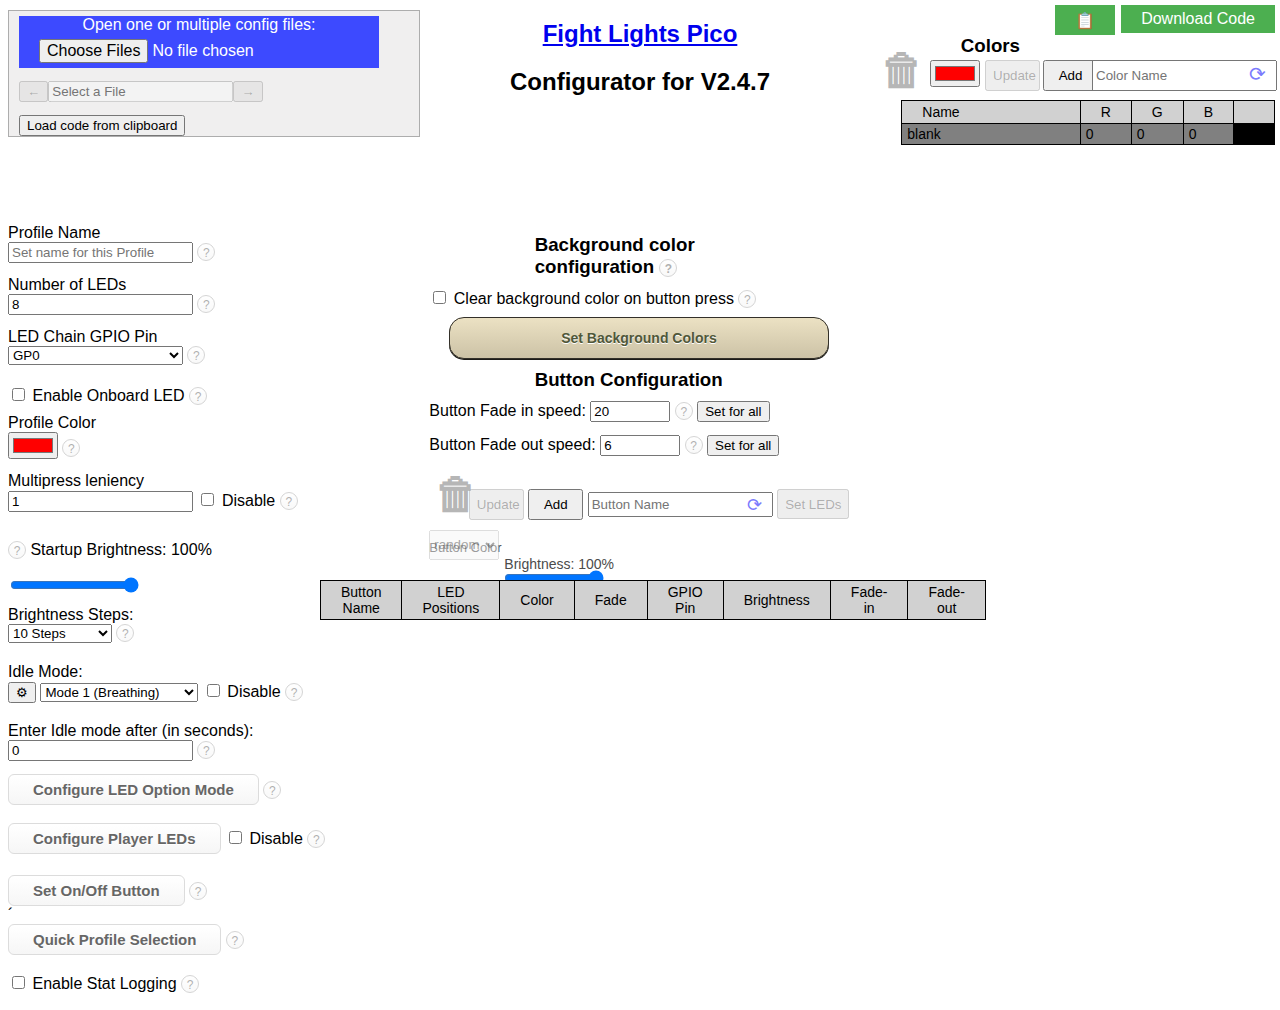
<file: Configurator/index.html>
<!DOCTYPE html>
<link rel="stylesheet" type="text/css" href="CSS\style.css">
<html>
  <textarea id="new_codebox" autocomplete="off" hidden></textarea>
  <textarea id="code_box" name="code_box" hidden></textarea>

  <h2><a target="_blank" href="https://fight-lights.com">Fight Lights Pico</a></h2>
  <h2>Configurator for V2.4.7</h2>
  <div id="file_wrapper">
    <div id="file_select_text">Open one or multiple config files:</div>
    <input type="file" id="open_button" onchange="get_names()" multiple accept=".py"><br>
    <button class="arrow" onclick="left_arrow()" disabled autocomplete="off">&#8592</button><input id="file_names" type="text" placeholder="Select a File" disabled><button class="arrow" onclick="right_arrow()" disabled autocomplete="off">&#8594</button>
    <button onclick="paste()" hidden id="load_from_clipboard">Load code from clipboard</button>
  </div>
  <br>
  <button onclick="fill_with_default_config()" hidden>Load default Config</button>
  <br>
  <br>
  <br>
  <br>
  <br>
    <body onload="call_on_start()" id="droppable">
        <script src="JS\checkbox.js"></script>
        <script src="JS\update_code.js"></script>
        <script src="JS\button.js"></script>
        <script src="JS\color_adder.js"></script>
        <script src="JS\led_modal.js"></script>
        <script src="JS\bg_color_modal.js"></script>
        <script src="JS\open_file.js"></script>
        <script src="JS\idle_mode_conf.js"></script>
        <script src="JS\led_options.js"></script>
        <script src="JS\check_name.js"></script>
        <script src="JS\player_LED.js"></script>
        <script src="JS\gpio_config.js"></script>
        <script src="JS\dropHandler.js"></script>
        <script src="JS\on_off_modal.js"></script>
        <script src="JS\dynamic_profile.js"></script>
        <script src="JS\default_code.js"></script>

        <!--<button id=""  onclick="check_name('asd_')">TEST</button>-->
        

    <div id="parent">
      
      <div class="flex_child" id="left_flex">
       <!-- <input type="file" id="input" multiple>-->

       <!--profile name-->
       <div>Profile Name </div>
       <input id="profile_name" type="text" placeholder="Set name for this Profile"> <div class="helper" title="Name of the Profile&#10;only used to recognize the profile in the configurator">?</div>

        <!--NUM LEDS-->
        <div>Number of LEDs </div>
        <input id="led_count" name="led_count" type="number" value="8" min="1" onchange="set_bg_table()" oninput="remove_bigger_led_numbers()"> <div class="helper" title="Total number of LEDs in your LED chain">?</div>
        
        <!--GPIO PIN-->
        <div>LED Chain GPIO Pin</div>
        <select name="pin_num" id="pin_num">
          <option value="0">GP0</option>
          <option value="1">GP1</option>
          <option value="2">GP2</option>
          <option value="3">GP3</option>
          <option value="4">GP4</option>
          <option value="5">GP5</option>
          <option value="6">GP6</option>
          <option value="7">GP7</option>
          <option value="8">GP8</option>
          <option value="9">GP9</option>
          <option value="10">GP10</option>
          <option value="11">GP11</option>
          <option value="12">GP12</option>
          <option value="13">GP13</option>
          <option value="14">GP14</option>
          <option value="15">GP15</option>
          <option value="16">GP16</option>
          <option value="17">GP17</option>
          <option value="18">GP18</option>
          <option value="19">GP19</option>
          <option value="20">GP20</option>
          <option value="21">GP21</option>
          <option value="22">GP22</option>
          <option value="23">GP23</option>
          <option value="24">GP24</option>
          <option value="25">GP25</option>
          <option value="26">GP26</option>
          <option value="27">GP27</option>
          <option value="28">GP28</option>
        </select> <div class="helper" title="GPIO Pin that the LED chain connects to">?</div>
        <button onclick="open_gpio_modal(this)" name="LED Chain" hidden>SET GPIO PIN</button>
        
        <!--onboard LED-->
        <br>
        <input type="checkbox" id="onboard_LED">
        <label for="onboard_LED">Enable Onboard LED</label>
        <div class="helper" title="Enable or disable the Onboard LED of the Raspberry Pi Pico">?</div> <br>

        <!--PROFILE COLOR-->
        <div>Profile Color</div>
        <input class="color_select" type="color" id="profile_color" value="#ff0000"> <div class="helper" title="When in LED Options mode&#10;the profile color helps identify the profile to select">?</div>
      
        <!-- LENIENCY -->
        <div id="leniency_tx">Multipress leniency</div>
        <input id="leniency_tb" name="input" type="number" value="1" min="1"> 
        <input type="checkbox" id="leniency_cb" name="leniency_cb" onchange="update_leniency_input()">
        <label for="leniency_cb">Disable</label> <div class="helper" title="Button colors that are set to 'random' have the feature, when pressed together at the same time, will light up with the same color. This controls how lenient the recognition is">?</div> <br>

        <!--BRIGHTNESS-->
        <div class="slidecontainer"> 
          
        <p><div class="helper" title="This controls with how much brightness the LEDs have when plugged in.">?</div> Startup Brightness:  <span id="brightness"></span>%</p>
            <input type="range" min="0" max="100" value="100" class="slider" id="myRange">
            
            <script src="JS\slider.js"></script>
        </div>
        
        <!--BRIGHTNESS STEPS-->
        <div>Brightness Steps:</div>
        <select name="brightness_steps" id="brightness_steps" onchange="show_smooth_slider()">
            <option value="10">10 Steps</option>
            <option value="5">5 Steps</option>
            <option value="4">4 Steps</option>
            <option value="2">2 Steps</option>
            <option value="1">Toggle On/Off</option>
            <option value="smooth">Smooth</option>
        </select> 
        <input type="range" id="smooth_speed" name="smooth_speed" min="0.005" max="0.1" step="0.005" oninput="update_smooth_value()" value="0.01" hidden>
        <label for="smooth_speed" id="smooth_label" hidden>Speed:</label>
        <div class="helper" title="When increasing or decreasing the brightness via LED options mode, the step size controls how much the brightness changes per instance.&#10;10 steps - 10% change per click&#10;5 steps - 20% change per click&#10;4 steps - 25% change per click&#10;2 steps - 50% change per click&#10;Toggle On/Off - 100% change per click&#10;Smooth - The change in brightness is no longer in steps but increases/decreases smoothly as long as the corresponding button is held &#10;&#10;Example: If your startup brightness is set to 50% and step size set to 4 steps, increasing the brightness once will set your LEDs brightness to 75% ">?</div>
        
        <!--IDLE MODE-->
        <div id="idlemode_tx">Idle Mode:</div>

        <button id="idle1_config" hidden onclick="show_idle_modal()">&#9881</button>
        <select name="idle_select" id="idle_select" onchange="show_idle1_config()">
            <option value="1">Mode 1 (Breathing)</option>
            <option value="2">Mode 2 (Rainbow)</option>
            <option value="3">Mode 3 (Lights Out)</option>
            <option value="4">Mode 4 (Rain)</option>
            <option value="5">Mode 5 (Color Chaser)</option>
        </select> 

        <input type="checkbox" id="idle_cb" name="idle_cb" onchange="update_idle_mode()">
        <label for="idle_cb">Disable</label> 
        <div class="helper" title="When no button is pressed for a time, the LEDs will enter a Idle mode where they display certain animations&#10;Mode 1 (Breathing) - The LEDs will circle between colors, each color slowly fades in an out. The cog button on the left lets you control what colors are circled between the speed&#10;Mode 2 (Rainbow) - All LEDs will change their colors through the RGB spectrum&#10;Mode 3 (Lights Out) - All LEDs turn off&#10;Mode 4 (Rain) - credits to Frawsty&#10;Mode 5 (Color Chaser) - snake like effect through all LEDs">?</div>

        <div id="idleseconds_tx">Enter Idle mode after (in seconds):</div>
        <input id="idle_tb" name="input" type="number" value="0" min="0">
        <div class="helper" title="This controls how long it takes to enter idle mode after your last button press. (in seconds)">?</div>

        <!--LED Options-->
        <button id="led_options_button" onclick="show_led_options(true)">Configure LED Option Mode</button>
        <div class="helper" title="LED options mode lets you change the brightness of the LEDs and select and load profiles during play.">?</div>
        <br>

        <!--Player LED-->
        <br>
        <button id="playerled_button" onclick="show_playerLED_modal()">Configure Player LEDs</button>
        <input type="checkbox" id="playerled_cb" name="playerled_cb" onchange="enable_disbale_cb(this)">
        <label for="playerled_cb"> Disable</label>
        <div class="helper" title="Use the brook player LED pins to light up WS2812 LEDs as Player LEDs.&#10;Disable if not used to prevent unneeded code execution">?</div>
        <br>
        
        <!--On Off Buttons-->
        <br>
        <button id="led_options_button" onclick="show_onoff_modal()">Set On/Off Button</button>
        <div class="helper" title="Set a button or a combination of buttons as a ON/Off switch for the LEDs outside of LED Options mode.">?</div>
        <br>
´

        <!--Dynamic Profile Selection-->
        <br>
        <button id="dynamic_profile" onclick="show_dynamic_profile_modal()">Quick Profile Selection</button>
        <div class="helper" title="Set a button or a combination of buttons to instantly display the next profile.&#10;&#10;Unlike changing the profile from LED option mode, the selected profile is not saved for the next restart">?</div>
        <br>


        <!--Save Stats-->
        <br>
        <input type="checkbox" id="stats_cb" name="stats_cb">
        <label for="stats_cb"> Enable Stat Logging</label>
        <div class="helper" title="Enabling stat logging will create a log file inside your Pi Pico that logs how long your stick has been used, and how many times each button has been pressed&#10;Warning: Do this only after all your buttons have been set. New buttons will not automatically be added to an existing file, and changing names aswell. New buttons and changed names have to be added and changed manually">?</div>
      </div>

      <div class="flex_child" id="middle_flex">
        <h3 id="button_conf">Background color configuration <div class="helper" title="The background color sets what colors the LEDs have when not pressed">?</div></h3>
        <input type="checkbox" id="clear_bg_on_press">
        <label for="clear_bg_on_press">Clear background color on button press</label>
        <div class="helper" title="When checked, pressing a button will temporarily turn all background colors off until the button is released again. So only the LEDs of the button that is currently pressed are lit ">?</div>
        <br>
        <button id="background_conf" onclick="show_bg_modal()">Set Background Colors</button>
      

        <h3 id="button_conf">Button Configuration</h3>
        
        
        <div>Button Fade in speed: <input type="number" min="0" max="100" id="fade_in" value="20" step="0.2" oninput="update_fadein()"> <div class="helper" title="When fade enabled for a button this sets how fast that buttons fades from 0% brightness to full brightness when pressed. Can take floating point numbers as value&#10;Higher values = faster fade">?</div> <button onclick="set_fadein_for_all()">Set for all</button></div>
        <div>Button Fade out speed: <input type="number" min="0" max="100" id="fade_out" value="6" step="0.2" oninput="update_fadeout()"> <div class="helper" title="When fade enabled for a button this sets how fast that buttons fades from full brightness to 0% brightness when released. Can take floating point numbers as value&#10;Higher values = faster fade">?</div> <button onclick="set_fadeout_for_all()">Set for all</button></div>


        <button id="delete_button" onclick="delete_button()" title="Delete" disabled>&#128465</button>
        <button id="update_button" onclick="update_button()" disabled>Update</button>
        <button id="add_button" onclick="add_button()">Add</button>
        <div class="input-container">
          <input  id="button_name" type="text" placeholder="Button Name">
          <button id="refresh_button" onclick="reset_all()" title="reset inputs">&#10227</button>
        </div>
        
        <button id="set_leds_button" disabled onclick="led_open_modal()">Set LEDs</button>
      <label id="color_label" for="color_select">Button Color</label>
        <select id="color_select" onmouseenter="update_color_select()" onchange="set_color_from_select()" disabled><option>random</option></select>
        
        <input id="button_brightness" type="range" min="0" max="100" value="100" oninput="set_brightness_slider(this)">
        
        <label id="brightness_label" for="button_brightness">Brightness: 100%</label>
        
        
        
        <div id="button_row_id" hidden>-1</div>
        <div id="button_error_message"></div>
        
        <table class="tg" id="button_table" onmouseover="select_button_table()">
            <tr>
              <th id="button_name">Button Name</th>
              <th title="Positions of the LEDs which light up when the button is pressed">LED Positions</th>
              <th title="Color the LEDs take when the button is pressed">Color</th>
              <th title="set if fade is enabled or disabled for the Button">Fade</th>
              <th title="the GPIO pint for the Button">GPIO Pin</th>
              <th title="Brightness of the color for that button">Brightness</th>
              <th title="Fade-in speed">Fade-in</th>
              <th title="Fade-out speed">Fade-out</th>
            </tr>
      </table>
      </div>
      
      
      <div class="flex_child" id="right_flex">
          <!--ADD COLOR-->
          <h3 id="color_info">Colors</div>
          <input class="color_select" type="color" id="color_adder" value="#ff0000" onchange="getRGBColor()">
          <button id="add_color_button" onclick="addColor()">Add</button>
          <button id="update_color" onclick="update_color()" disabled>Update</button>
          <button id="clean_color_inputs" onclick="reset()" title="reset inputs">&#10227</button>
          <button id="delete_color" onclick="delete_color()" title="Delete" disabled>&#128465</button>
          <input type="text" id="color_name" placeholder="Color Name">
          <div id="row_id" hidden></div>
          <div id="color_info"></div>

        <!--Color Table-->
          <table class="tg" id="color_table" onmouseover="select_color_table()">
            <thead>
              <tr>
                <th id="table_name">Name</th>
                <th title="Red value">R</th>
                <th title="Green value">G</th>
                <th title="Blue value">B</th>
                <th></th>
              </tr>
              <tr>
                <td class="def_col">blank</td>
                <td class="def_col">0</td>
                <td class="def_col">0</td>
                <td class="def_col">0</td>
                <td style="background-color:black"></td>
              </tr>
            </thead>
        </table>
    <br>
    <br>
     <button id="save_button" onclick="save_code('config.py')">Download Code</button> 
     <button id="save_button" onclick="copy_to_clipboard()" style="margin-right: 160px; height: 30px;" title="Copy code to clipboard">&#128203</button>
    </div>
  </div>

  <dialog id="led_conf_modal">
    <h2 id="modal_headline"></h2>
    <button onclick="set_all()">Set All</button>
    <button onclick="unset_all()">Unset All</button>
    <br>
    <br>
    <div id="modal_body">
    </div>
    <button class="modal_button" id="close_modal" onclick="led_close_modal()">Cancel</button>
    <button class="modal_button" id="save_modal" onclick="led_save_modal()">Save</button>
  </dialog>

  <dialog id="set_background_modal"> 
    <h2>Set Background Colors</h2>
    <div id="bg_row_id"></div>
    <br>
    <div>Color:&nbsp
    <select value="bg_color_select" id="bg_color_select" onchange="select_set_color()">
      <optgroup label="Special option">
        <option>rainbow</option>
      </optgroup>
      <optgroup label="Colors">
        <option>blank</option>
      </optgroup>
    </select></div>
    <div title="default value = 1000, higher values = slower">Rainbow Speed:</div> <input type="number" min="0" value="1000" id="rainbow_speed" title="default value = 1000, higher values = slower">
    <p>
      <input type="range" min="0" max="100" value="100" class="slider" id="bg_brightness" oninput="set_brightness()">&nbsp&nbspBrightness: 
      <span id="brightness_text">
      </span>%
    </p>
    <br>
    <button onclick="bg_set_all()">Set for all</button>
    <br>
    <br>
    <button onclick="bg_set_color_all()">Set color for all</button>
    <button onclick="bg_set_brightness_all()">Set brightness for all</button>
    <br>
    <br>
    <table class="tg" id="background_table" onmouseover="select_bg_table()">
      <tr>
        <th>LED Number</th>
        <th>Color</th>
        <th>Brightness</th>
      </tr>
</table>
<br>
<br>
    <button id="close_bg_modal" onclick="close_bg_modal()">Close</button>
  </dialog>

  <dialog id="idle_mode1_config">
    <h3>Idle Mode 1 Configuration</h3>
    Speed:
    <input id="idle1_speed" type="number" value="2" min="1" onchange="">
    <br>
    <p>Circle between colors:</p>
    <input type="radio" name="idle_conf_radio" id="circle_checkbox" onclick="update_checkbox_hide()" checked>
    <label for="circle_checkbox" checked>Circle between all available colors</label>
    <br>
    <input type="radio" name="idle_conf_radio" id="circle_checkbox2" onclick="update_checkbox_show()">
    <label for="circle_checkbox2">Select colors to circle between</label>

    <br>
    <button id="delete_idle_table" onclick="delete_idle_color()" title="Delete" disabled>&#128465</button>
    <button id="add_idle_table" onclick="add_idle_color()">Add</button>
    <select id="idle_circle_select" onmouseenter="update_idle_circle_select()">
      <option>blank</option>
    </select>
    <button id="reset_idle_table" onclick="reset_idle_selection()" title="reset inputs">&#10227</button>
    <div id="circle_row_id" hidden></div>
    <table class="tg" id="circle_table" onmouseover="select_circle_table()">
      <thead>
        <tr>
          <th style="font-weight: bold;">Colors</th>
        </tr>
      </thead>
    </table>
  
    <br>
    <br>
    <button onclick="close_modal()">Close</button>
  </dialog>

  <dialog class="modal" id="led_options_configuration">
    <h3>Configure LED Options mode</h3>
    LED Options Color:
    <input class="color_select" type="color" id="led_options_color" value="#ff0000">

    <p>hold duration to enter (in seconds):</p>
    <input id="led_options_start_time" type="number" min="0" value="0">
    <p>Buttons to press together to enter options mode:</p>

    <button id="delete_led_options_table" onclick="delete_led_options_table()" title="Delete" disabled>&#128465</button>
    <button id="add_led_options_table" onclick="add_led_option_button()">Add</button>
    <select id="led_options_select" onmouseenter="">

    </select>
    <button id="reset_led_options_table" onclick="reset_led_options_table()" title="reset inputs">&#10227</button>
    <div id="led_options_table_row_id" hidden></div>
    <table class="tg" id="led_options_table" onmouseover="select_led_option_table()">
      <thead>
        <tr>
          <th style="font-weight: bold;">Buttons</th>
        </tr>
      </thead>
    </table>

    <h3 style="text-align: center;">Set button bindings:</h3>
    <br>
    <div>
      increase brightness:
      <select id="led_options_inc_brightness" class="led_option_selects"></select>
      <div class="helper" title="Select which button increases brightness during LED Options mode">?</div>
    </div>

    <div>
      decrease brightness:
      <select id="led_options_dec_brightness" class="led_option_selects"></select>
      <div class="helper" title="Select which button decreases brightness during LED Options mode">?</div>
    </div>

    <div>
      Profile advance:
      <select id="led_options_left" class="led_option_selects"></select>
      <div class="helper" title="Select which button selects the next profile (the next config.py file) during LED Options mode">?</div>
    </div>

    <div>
      Profile back:
      <select id="led_options_right" class="led_option_selects"></select>
      <div class="helper" title="Select which button selects the previous profile during LED Options mode">?</div>
    </div>

    <div>
      confirm:
      <select id="led_options_confirm" class="led_option_selects"></select>
      <div class="helper" title="Select which button serves as the confirmation button to exit LED Options mode and lock in the selected Profile/Brightness. Alternatively pressing the buttons you entered LED options mode with at the same time will act as confirm aswell">?</div>
    </div>


    <input type="checkbox" id="led_options_color_cb" name="" onchange="">
    <label for="led_options_color_cb">Use all available LEDs as profile color</label>
    <div class="helper" title="When checked the selected profile color will light up all available LEDs in that color. Unchecked only one LED will be lit up (the position of the Profile)">?</div>

    <br>
    <br>
    <button onclick="close_led_options()">Close</button>
  </dialog>


  <dialog id="player_led_modal">
    <h3>Player LED Configuration</h3>
    Player LED GPIO PIN:
    <select name="playerLED_pin_num" id="playerLED_pin_num" value="16">
      <option value="0">GP0</option>
      <option value="1">GP1</option>
      <option value="2">GP2</option>
      <option value="3">GP3</option>
      <option value="4">GP4</option>
      <option value="5">GP5</option>
      <option value="6">GP6</option>
      <option value="7">GP7</option>
      <option value="8">GP8</option>
      <option value="9">GP9</option>
      <option value="10">GP10</option>
      <option value="11">GP11</option>
      <option value="12">GP12</option>
      <option value="13">GP13</option>
      <option value="14">GP14</option>
      <option value="15">GP15</option>
      <option value="16">GP16</option>
      <option value="17">GP17</option>
      <option value="18">GP18</option>
      <option value="19">GP19</option>
      <option value="20">GP20</option>
      <option value="21">GP21</option>
      <option value="22">GP22</option>
      <option value="23">GP23</option>
      <option value="24">GP24</option>
      <option value="25">GP25</option>
      <option value="26">GP26</option>
      <option value="27">GP27</option>
      <option value="28">GP28</option>
    </select> 
    <br>
    <p>
      Brightness: <span id="playerLED_brightness_text"></span>%
      <br>
      <input type="range" min="0" max="100" value="100" class="slider" id="playerLED_brightness" oninput="set_playerLED_brightness()">
      <br>
      <label id="playerled_ label">Player LED Color:</label>
      <select value="playerled_color_select" id="playerled_color_select" onchange="select_playerled_color(this)">
        <optgroup label="Colors">
          <option>blank</option>
        </optgroup>
      </select></div>
      <div class="container">
        <div class="player_LED_circle" id="player_led1" title="Player 1" onclick="on_playerled_click(1)" colorname="blank"><span>1</span></div>
        <div class="player_LED_circle" id="player_led2" title="Player 2" onclick="on_playerled_click(2)" colorname="blank"><span>2</span></div>
        <div class="player_LED_circle" id="player_led3" title="Player 3" onclick="on_playerled_click(3)" colorname="blank"><span>3</span></div>
        <div class="player_LED_circle" id="player_led4" title="Player 4" onclick="on_playerled_click(4)" colorname="blank"><span>4</span></div>
      </div>
    </p>
    <button onclick="close_playerLED_modal()">Close</button>
  </dialog>

  

  <dialog id="gpio_config_modal">
    <p id="gpio_config_head">GPIO Config</p>
    <dialog id="gpio_config_confirm">The GPIO PIN is already set, do you want to add this button to the GPIO PIN or overwrite it? 
      <br>
      <br>
      <br>
      <button onclick="close_confirm_modal()">Add to it</button>
      <button onclick="close_confirm_modal()">Replace it</button>
      <button onclick="close_confirm_modal()">Cancel</button>
    </dialog>
    <img src="images/pico_gif_wide.gif"  width="1400" height="800" title="pico" id="pico-image">
    
    <div><button onclick="close_gpio_modal()">Close</button></div>
    <!-- left gpios buttons-->
    
    <button class="gpio_button_left" id="gp0" onclick="set_gpio(0)">gp0<label class="gpio_label_left" id="gp0_label"></label></button>
    <button class="gpio_button_left" id="gp1"onclick="set_gpio(1)">gp1<label class="gpio_label_left" id="gp1_label"></label></button>

    <button class="gpio_button_left" id="gp2"onclick="set_gpio(2)">gp2<label class="gpio_label_left" id="gp2_label"></label></button>
    <button class="gpio_button_left" id="gp3"onclick="set_gpio(3)">gp3<label class="gpio_label_left" id="gp3_label"></label></button>
    <button class="gpio_button_left" id="gp4"onclick="set_gpio(4)">gp4<label class="gpio_label_left" id="gp4_label"></label></button>
    <button class="gpio_button_left" id="gp5"onclick="set_gpio(5)">gp5<label class="gpio_label_left" id="gp5_label"></label></button>

    <button class="gpio_button_left" id="gp6"onclick="set_gpio(6)">gp6<label class="gpio_label_left" id="gp6_label"></label></button>
    <button class="gpio_button_left" id="gp7"onclick="set_gpio(7)">gp7<label class="gpio_label_left" id="gp7_label"></label></button>
    <button class="gpio_button_left" id="gp8"onclick="set_gpio(8)">gp8<label class="gpio_label_left" id="gp8_label"></label></button>
    <button class="gpio_button_left" id="gp9"onclick="set_gpio(9)">gp9<label class="gpio_label_left" id="gp9_label"></label></button>

    <button class="gpio_button_left" id="gp10"onclick="set_gpio(10)">gp10<label class="gpio_label_left" id="gp10_label"></label></button>
    <button class="gpio_button_left" id="gp11"onclick="set_gpio(11)">gp11<label class="gpio_label_left" id="gp11_label"></label></button>
    <button class="gpio_button_left" id="gp12"onclick="set_gpio(12)">gp12<label class="gpio_label_left" id="gp12_label"></label></button>
    <button class="gpio_button_left" id="gp13"onclick="set_gpio(13)">gp13<label class="gpio_label_left" id="gp13_label"></label></button>

    <button class="gpio_button_left" id="gp14"onclick="set_gpio(14)">gp14<label class="gpio_label_left" id="gp14_label"></label></button>
    <button class="gpio_button_left" id="gp15"onclick="set_gpio(15)">gp15<label class="gpio_label_left" id="gp15_label"></label></button>

    <!-- right gpios buttons-->
    <button class="gpio_button_right" id="gp16"onclick="set_gpio(16)">gp16<label class="gpio_label_right" id="gp16_label"></label></button>
    <button class="gpio_button_right" id="gp17"onclick="set_gpio(17)">gp17<label class="gpio_label_right" id="gp17_label"></label></button>

    <button class="gpio_button_right" id="gp18"onclick="set_gpio(18)">gp18<label class="gpio_label_right" id="gp18_label"></label></button>
    <button class="gpio_button_right" id="gp19"onclick="set_gpio(19)">gp19<label class="gpio_label_right" id="gp19_label"></label></button>
    <button class="gpio_button_right" id="gp20"onclick="set_gpio(20)">gp20<label class="gpio_label_right" id="gp20_label"></label></button>
    <button class="gpio_button_right" id="gp21"onclick="set_gpio(21)">gp21<label class="gpio_label_right" id="gp21_label"></label></button>

    <button class="gpio_button_right" id="gp22"onclick="set_gpio(22)">gp22<label class="gpio_label_right" id="gp22_label"></label></button>

    <button class="gpio_button_right" id="gp26"onclick="set_gpio(26)">gp26<label class="gpio_label_right" id="gp26_label"></label></button>
    <button class="gpio_button_right" id="gp27"onclick="set_gpio(27)">gp27<label class="gpio_label_right" id="gp27_label"></label></button>

    <button class="gpio_button_right" id="gp28"onclick="set_gpio(28)">gp28<label class="gpio_label_right" id="gp28_label"></label></button>
  </dialog>

  <dialog class="modal" id="on_off_button_modal">
    <h2 id="modal_headline">Configure On/Off button</h2>

    <div id="modal_body">
      <p>Buttons to press together to turn LEDs ON/OFF</p>

      <button id="on_off_delete" onclick="delete_onoff_table()" class="delete_buttons" title="Delete" disabled>&#128465</button>
      <button id="on_off_add" onclick="onoff_add()">Add</button>
      <select id="on_off_select" onmouseenter=""></select>
      <button id="on_off_reset" onclick="reset_onoff_table()" title="reset inputs" class="reset_buttons">&#10227</button>
      <div id="on_off_row_id" hidden></div>
      <table class="tg" id="on_off_table" onmouseover="select_onoff_table()">
        <thead>
          <tr>
            <th style="font-weight: bold;">Buttons</th>
          </tr>
        </thead>
      </table>
    </div>
    <button class="modal_button" id="" onclick="close_onoff_modal()">Close</button>
  </dialog>

  <dialog class="modal" id="dynamic_profile_modal">
    <div style="color:rgb(179, 3, 3)">Do not use profiles with different Number of LEDs!</div>
    <br>
    Set buttons to select the next profile
    <br>
    <button id="dynamic_profile_next_delete" onclick="delete_dynamic_profile_next()" class="delete_buttons" title="Delete" disabled>&#128465</button>
    <button id="dynamic_profile_next_add" onclick="dynamic_profile_next_add()">Add</button>
    <select id="dynamic_profile_next_select" onmouseenter=""></select>
    <button id="dynamic_profile_next_reset" onclick="reset_next_table()" title="reset inputs" class="reset_buttons">&#10227</button>
    <div id="dynamic_profile_next_row_id" hidden></div>
    <table class="tg" id="dynamic_profile_table_next" onmouseover="select_dynamic_profile_next_table()">
      <thead>
        <tr>
          <th style="font-weight: bold;">Buttons</th>
        </tr>
      </thead>
    </table>
    <br>
    Set buttons to select the previous profile
    <br>
    <button id="dynamic_profile_prev_delete" onclick="delete_dynamic_profile_prev()" class="delete_buttons" title="Delete" disabled>&#128465</button>
    <button id="dynamic_profile_prev_add" onclick="dynamic_profile_prev_add()">Add</button>
    <select id="dynamic_profile_prev_select" onmouseenter=""></select>
    <button id="dynamic_profile_next_prev" onclick="reset_prev_table()" title="reset inputs" class="reset_buttons">&#10227</button>
    <div id="dynamic_profile_prev_row_id" hidden></div>
    <table class="tg" id="dynamic_profile_table_prev" onmouseover="select_dynamic_profile_prev_table()">
      <thead>
        <tr>
          <th style="font-weight: bold;">Buttons</th>
        </tr>
      </thead>
    </table>
    <br>
    <button onclick="close_dynamic_profile_modal()">close</button>
  </dialog>
</body>
</html>
</file>
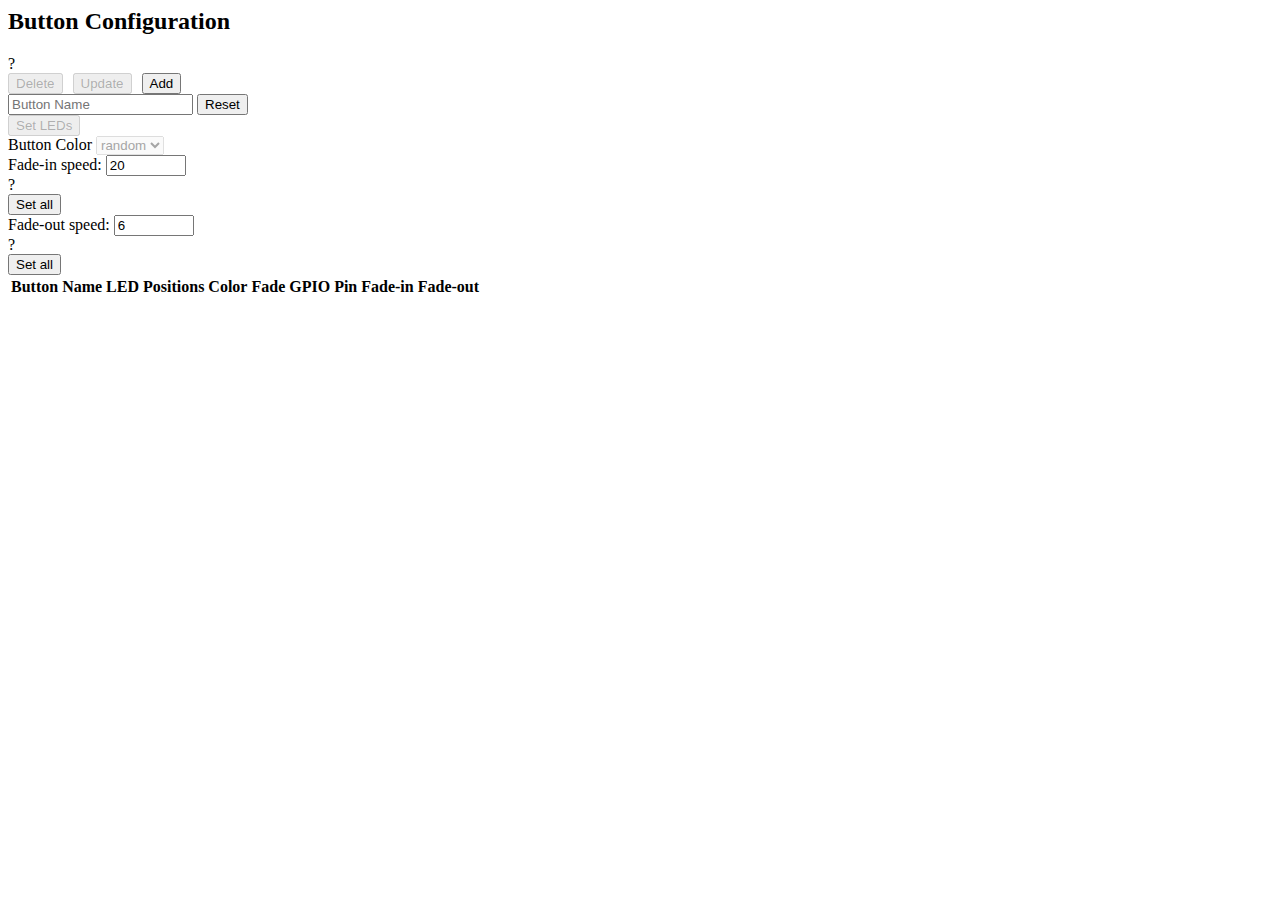
<file: Configurator/Pages/buttons.html>
<body>
  <div class="button-config-container">
    <!-- Left sidebar for controls -->
    <div class="controls-sidebar">
      <div id="idle_head_container">
        <h2 id="buttons_page_header">Button Configuration</h2>
        <div id="idle_header_helper" class="helper"
          title="Add Buttons to the table and configure the behaviour of the LEDs on press.">
          ?
        </div>
      </div>

      <!-- Main controls moved to top -->
      <div class="controls-container">
        <div style="display: flex; gap: 10px;">
          <button class="action-btn danger" id="delete_button" onclick="delete_button()" title="Delete"
            disabled>Delete</button>
          <button class="action-btn primary" id="update_button" onclick="update_button()" disabled>Update</button>
          <button class="action-btn third" id="add_button" onclick="add_button()">Add</button>
        </div>

        <div class="input-container">
          <input id="button_name" type="text" placeholder="Button Name">
          <button class="action-btn secondary" id="refresh_button" onclick="reset_all()"
            title="reset inputs">Reset</button>
        </div>

        <button id="set_leds_button" disabled onclick="led_open_modal()">Set LEDs</button>

        <div class="button-select-container">
          <label id="color_label" for="color_select" disabled>Button Color</label>
          <select id="color_select" onmouseenter="" onchange="set_color_from_select()" disabled>
            <option>random</option>
          </select>
        </div>

        <!--<div class="range-container">
          <label id="brightness_label" for="button_brightness">Brightness: 100%</label>
          <input id="button_brightness" type="range" min="0" max="100" value="100" oninput="set_brightness_slider(this)">
        </div>-->
      </div>

      <!-- Fade controls moved to bottom -->
      <div class="fade-controls" id="fade-controls" disabled>
        <div class="fade-control-group">
          <span>Fade-in speed:</span>
          <input type="number" min="0" max="100" id="fade_in" value="20" step="0.2" oninput="update_fadein()">
          <div class="helper"
            title="When fade enabled for a button this sets how fast that buttons fades from 0% brightness to full brightness when pressed. Can take floating point numbers as value&#10;Higher values = faster fade">
            ?
          </div>
          <button class="action-btn secondary" onclick="set_fadein_for_all()">Set all</button>
        </div>

        <div class="fade-control-group">
          <span>Fade-out speed:</span>
          <input type="number" min="0" max="100" id="fade_out" value="6" step="0.2" oninput="update_fadeout()">
          <div class="helper"
            title="When fade enabled for a button this sets how fast that buttons fades from full brightness to 0% brightness when released. Can take floating point numbers as value&#10;Higher values = faster fade">
            ?
          </div>
          <button class="action-btn secondary" onclick="set_fadeout_for_all()">Set all</button>
        </div>
      </div>
    </div>

    <!-- Main content area for table -->
    <div class="table-container">
      <table class="button-table" id="button_table" onmouseover="select_button_table()">
        <thead>
          <tr>
            <th title="Name of the button">Button Name</th>
            <th title="Positions of the LEDs which light up when the button is pressed">LED Positions</th>
            <th title="Color the LEDs take when the button is pressed">Color</th>
            <th title="set if fade is enabled or disabled for the Button">Fade</th>
            <th title="the GPIO pin for the Button">GPIO Pin</th>
            <th title="Fade-in speed">Fade-in</th>
            <th title="Fade-out speed">Fade-out</th>
          </tr>
        </thead>
        <tbody>
          <!-- Table content will be generated dynamically -->
        </tbody>
      </table>
    </div>
  </div>

  <dialog class="modal" id="led_conf_modal">
    <h2 id="modal_headline"></h2>
    <button class="action-btn primary" onclick="set_all()">Set All</button>
    <button class="action-btn primary" onclick="unset_all()">Unset All</button>
    <br>
    <br>
    <div id="modal_body">
    </div>
    <button class="action-btn danger" id="close_modal" onclick="led_close_modal()">Cancel</button>
    <button class="action-btn third" id="save_modal" onclick="led_save_modal()">Save</button>
  </dialog>
</body>

</html>
</file>
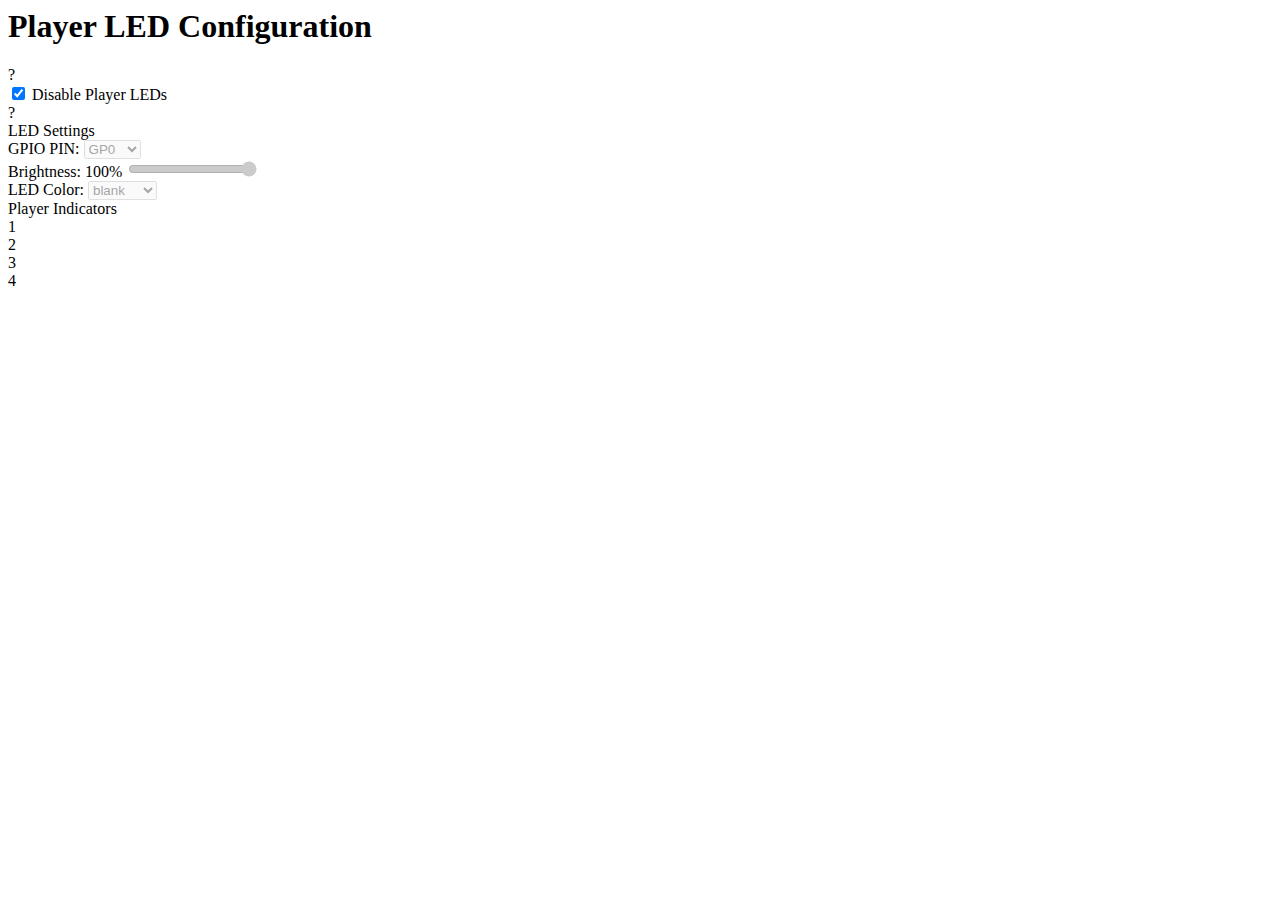
<file: Configurator/Pages/player_leds.html>
<body>
    <div id="player_leds_container">
        <div id="idle_head_container">
            <h1 class="page-header">Player LED Configuration</h1>
            <div id="idle_header_helper" class="helper"
                title="(WIP)&#10;DISABLED WHEN NOT IN USE&#10;Use the P1,P2,P3,P4 pins of a Brook Board to indipendently light up 4-WS2812 LEDs to indicate your player position.&#10;LED Out can be set in the configurator. The Brook player pins have to be connected to:&#10;P1 = GP21&#10;P2 = GP20&#10;P3 = GP19&#10;P4 = GP18&#10;Disable when not used to free the GPIO pins from being used">
                ?</div>
        </div>

        <!-- Added checkbox container similar to idle page -->
        <div class="player-led-checkbox-container">
            <input type="checkbox" id="player_led_cb" name="player_led_cb" onchange="enable_disable_cb()" checked>
            <label id="player_led_cb_label" for="player_led_cb">Disable Player LEDs</label>
            <div class="helper" title="When checked, all player LED functionality will be disabled">?</div>
        </div>

        <div class="content-wrapper disabled-container" id="player_led_main_content">
            <div class="controls-section section-box">
                <div class="section-title">LED Settings</div>

                <div class="control-group">
                    <label for="playerLED_pin_num">GPIO PIN:</label>
                    <select name="playerLED_pin_num" id="playerLED_pin_num" disabled>
                        <option value="0">GP0</option>
                        <option value="1">GP1</option>
                        <option value="2">GP2</option>
                        <option value="3">GP3</option>
                        <option value="4">GP4</option>
                        <option value="5">GP5</option>
                        <option value="6">GP6</option>
                        <option value="7">GP7</option>
                        <option value="8">GP8</option>
                        <option value="9">GP9</option>
                        <option value="10">GP10</option>
                        <option value="11">GP11</option>
                        <option value="12">GP12</option>
                        <option value="13">GP13</option>
                        <option value="14">GP14</option>
                        <option value="15">GP15</option>
                        <option value="16">GP16</option>
                        <option value="17">GP17</option>
                        <option value="18">GP18</option>
                        <option value="19">GP19</option>
                        <option value="20">GP20</option>
                        <option value="21">GP21</option>
                        <option value="22">GP22</option>
                        <option value="23">GP23</option>
                        <option value="24">GP24</option>
                        <option value="25">GP25</option>
                        <option value="26">GP26</option>
                        <option value="27">GP27</option>
                        <option value="28">GP28</option>
                        <option value="29">GP29</option>
                        <option value="30">GP30</option>
                        <option value="31">GP31</option>
                        <option value="32">GP32</option>
                        <option value="33">GP33</option>
                        <option value="34">GP34</option>
                        <option value="35">GP35</option>
                        <option value="36">GP36</option>
                        <option value="37">GP37</option>
                        <option value="38">GP38</option>
                        <option value="39">GP39</option>
                        <option value="40">GP40</option>
                        <option value="41">GP41</option>
                        <option value="42">GP42</option>
                        <option value="43">GP43</option>
                        <option value="44">GP44</option>
                        <option value="45">GP45</option>
                        <option value="46">GP46</option>
                        <option value="47">GP47</option>
                        <option value="48">GP48</option>
                    </select>
                </div>

                <div class="section-separator"></div>

                <div class="control-group">
                    <label for="playerLED_brightness">Brightness: <span
                            id="playerLED_brightness_text">100</span>%</label>
                    <input type="range" min="0" max="100" value="100" id="playerLED_brightness"
                        oninput="set_playerLED_brightness()" disabled>
                </div>

                <div class="control-group">
                    <label for="playerled_color_select">LED Color:</label>
                    <select value="playerled_color_select" id="playerled_color_select"
                        onchange="select_playerled_color(this)" disabled>
                        <optgroup label="Colors">
                            <option>blank</option>
                        </optgroup>
                    </select>
                </div>
            </div>

            <div class="player-section section-box">
                <div class="section-title">Player Indicators</div>

                <div class="player-leds-container">
                    <div class="player-led-circle" id="player_led1" title="Player 1" onclick="on_playerled_click(1)"
                        colorname="blank">
                        <span>1</span>
                    </div>
                    <div class="player-led-circle" id="player_led2" title="Player 2" onclick="on_playerled_click(2)"
                        colorname="blank">
                        <span>2</span>
                    </div>
                    <div class="player-led-circle" id="player_led3" title="Player 3" onclick="on_playerled_click(3)"
                        colorname="blank">
                        <span>3</span>
                    </div>
                    <div class="player-led-circle" id="player_led4" title="Player 4" onclick="on_playerled_click(4)"
                        colorname="blank">
                        <span>4</span>
                    </div>
                </div>
            </div>
        </div>
    </div>
</body>
</file>
